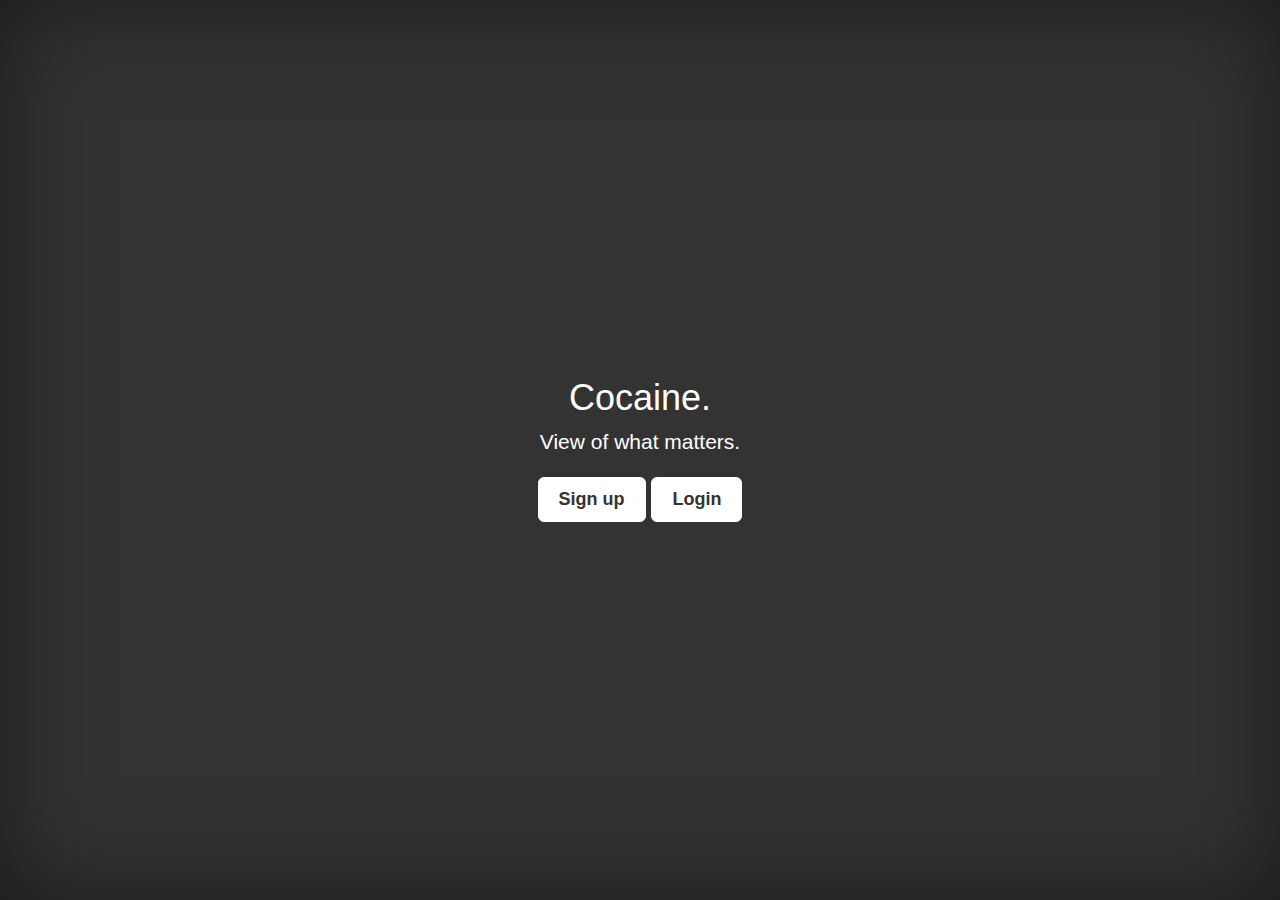
<file: index.html>
<!DOCTYPE html>
<html lang="en">
  <head>
    <meta charset="utf-8">
    <meta http-equiv="X-UA-Compatible" content="IE=edge">
    <meta name="viewport" content="width=device-width, initial-scale=1">
    <meta name="description" content="">
    <meta name="author" content="">
    <link rel="icon" href="../../favicon.ico">

    <title>Cocaine</title>

    <!-- Bootstrap core CSS -->
    <link href="css/bootstrap.min.css" rel="stylesheet">

    <!-- Custom styles for this template -->
    <link href="css/app.css" rel="stylesheet">
    
    <!-- Just for debugging purposes. Don't actually copy these 2 lines! -->
    <!--[if lt IE 9]><script src="../../assets/js/ie8-responsive-file-warning.js"></script><![endif]-->
    <!-- HTML5 shim and Respond.js IE8 support of HTML5 elements and media queries -->
    <!--[if lt IE 9]>
      <script src="https://oss.maxcdn.com/html5shiv/3.7.2/html5shiv.min.js"></script>
      <script src="https://oss.maxcdn.com/respond/1.4.2/respond.min.js"></script>
    <![endif]-->
  </head>

  <body>

    <div class="site-wrapper">

      <div class="site-wrapper-inner">

        <div class="cover-container">

          <div class="masthead clearfix">
            <div class="inner">
              <!-- ><h3 class="masthead-brand">Cocaine</h3> -->
              <ul class="nav masthead-nav">
                <!-- ><li class="active"><a href="#">Home</a></li> -->
                <!-- ><li><a href="#">Features</a></li> -->
                <!-- ><li><a href="#">Contact</a></li> -->
              </ul>
            </div>
          </div>

          <div class="inner cover">
            <h1 class="cover-heading">Cocaine.</h1>
            <p class="lead">View of what matters.</p>
            <p class="lead">
              <a href="sign-up.html" class="btn btn-lg btn-default">Sign up</a>
		  <a href="login.html" class="btn btn-lg btn-default">Login</a>
            </p>
          </div>
          
          <div class="mastfoot">
            <div class="inner">
             <!-- <p>Cover template for <a href="http://getbootstrap.com">Bootstrap</a>, by <a href="https://twitter.com/mdo">@mdo</a>.</p> -->
            </div>
          </div>

        </div>

      </div>

    </div>

    <!-- Bootstrap core JavaScript
    ================================================== -->
    <!-- Placed at the end of the document so the pages load faster -->
    <script src="https://ajax.googleapis.com/ajax/libs/jquery/1.11.1/jquery.min.js"></script>
    <script type="text/javascript" src="js/particle.min.js"></script>
    <!-- IE10 viewport hack for Surface/desktop Windows 8 bug -->
    
  </body>
</html>
</file>
<file: css/app.css>
/*
 * Globals
 */

/* Go back */
.go-back {
  position: absolute;
  top: 30px;
  left: 30px;
}

/* Links */
a,
a:focus,
a:hover {
  color: #fff;
}

/* Custom default button */
.btn-default,
.btn-default:hover,
.btn-default:focus {
  color: #333;
  text-shadow: none; /* Prevent inheritence from `body` */
  background-color: #fff;
  border: 1px solid #fff;
}


/*
 * Base structure
 */

html,
body {
  height: 100%;
  background-color: #333;
  font-family: "HelveticaNeue-Light", "Helvetica Neue Light", "Helvetica Neue", Helvetica, Arial, "Lucida Grande", sans-serif;
  text-shadow: none;
}
body {
  color: #fff;
  text-align: center;
}

/* Extra markup and styles for table-esque vertical and horizontal centering */
.site-wrapper {
  display: table;
  width: 100%;
  height: 100%; /* For at least Firefox */
  min-height: 100%;
  -webkit-box-shadow: inset 0 0 100px rgba(0,0,0,.5);
          box-shadow: inset 0 0 100px rgba(0,0,0,.5);
}
.site-wrapper-inner {
  display: table-cell;
  vertical-align: top;
}
.cover-container {
  margin-right: auto;
  margin-left: auto;
}

/* Padding for spacing */
.inner {
  padding: 30px;
}


/*
 * Header
 */
.masthead-brand {
  margin-top: 10px;
  margin-bottom: 10px;
}

.masthead-nav > li {
  display: inline-block;
}
.masthead-nav > li + li {
  margin-left: 20px;
}
.masthead-nav > li > a {
  padding-right: 0;
  padding-left: 0;
  font-size: 16px;
  font-weight: bold;
  color: #fff; /* IE8 proofing */
  color: rgba(255,255,255,.75);
  border-bottom: 2px solid transparent;
}
.masthead-nav > li > a:hover,
.masthead-nav > li > a:focus {
  background-color: transparent;
  border-bottom-color: #a9a9a9;
  border-bottom-color: rgba(255,255,255,.25);
}
.masthead-nav > .active > a,
.masthead-nav > .active > a:hover,
.masthead-nav > .active > a:focus {
  color: #fff;
  border-bottom-color: #fff;
}

@media (min-width: 768px) {
  .masthead-brand {
    float: left;
  }
  .masthead-nav {
    float: right;
  }
}


/*
 * Cover
 */

.cover {
  padding: 0 20px;
}
.cover .btn-lg {
  padding: 10px 20px;
  font-weight: bold;
}


/*
 * Footer
 */

.mastfoot {
  color: #999; /* IE8 proofing */
  color: rgba(255,255,255,.5);
}


/*
 * Affix and center
 */

@media (min-width: 768px) {
  /* Pull out the header and footer */
  .masthead {
    position: fixed;
    top: 0;
  }
  .mastfoot {
    position: fixed;
    bottom: 0;
  }
  /* Start the vertical centering */
  .site-wrapper-inner {
    vertical-align: middle;
  }
  /* Handle the widths */
  .masthead,
  .mastfoot,
  .cover-container {
    width: 100%; /* Must be percentage or pixels for horizontal alignment */
  }
}

@media (min-width: 992px) {
  .masthead,
  .mastfoot,
  .cover-container {
    width: 700px;
  }
}


/* Login and signup */

.form{
  max-width: 330px;
  padding: 15px;
  margin: 0 auto;
}
.form .form-signin-heading,
.form.checkbox {
  margin-bottom: 10px;
}
.form .checkbox {
  font-weight: normal;
}
.form .form-control {
  position: relative;
  height: auto;
  -webkit-box-sizing: border-box;
     -moz-box-sizing: border-box;
          box-sizing: border-box;
  padding: 10px;
  font-size: 16px;
}
.form .form-control:focus {
  z-index: 2;
}
.form input[type="email"] {
  margin-bottom: -1px;
  border-bottom-right-radius: 0;
  border-bottom-left-radius: 0;
}
.form input[type="password"] {
  margin-bottom: 10px;
  border-top-left-radius: 0;
  border-top-right-radius: 0;
}

/* Setup */
#setup-form {
  text-align: right;
}


/* Dashboard */
.dashboard-container {
  background-color: #fff;
  height: 100%;
  width: 100%;
  color: #000;
  font-family: "HelveticaNeue-Light", "Helvetica Neue Light", "Helvetica Neue", Helvetica, Arial, "Lucida Grande", sans-serif;
}
.row {
  height: 33.33%;
  width: 100%;
  margin: 0px;
  padding: 0px;
}
.row-1 {
  border-bottom: 1px solid #c3c3c2;
}
.row-2 {
  border-bottom: 1px solid #c3c3c2;
}
.row-3 {
  
}
.card {
  height: 100%;
}
.card:nth-child(odd) {
  border-right: 1px solid #c3c3c2;
}
.card:nth-child(even) {
}
#clock {
  color: #000;
  font-size: 50px;
  text-align: center;
  margin-top: 25%;
  text-shadow: none;
}
#weather-card {
  border-right: 1px solid #c3c3c2;
}
</file>
